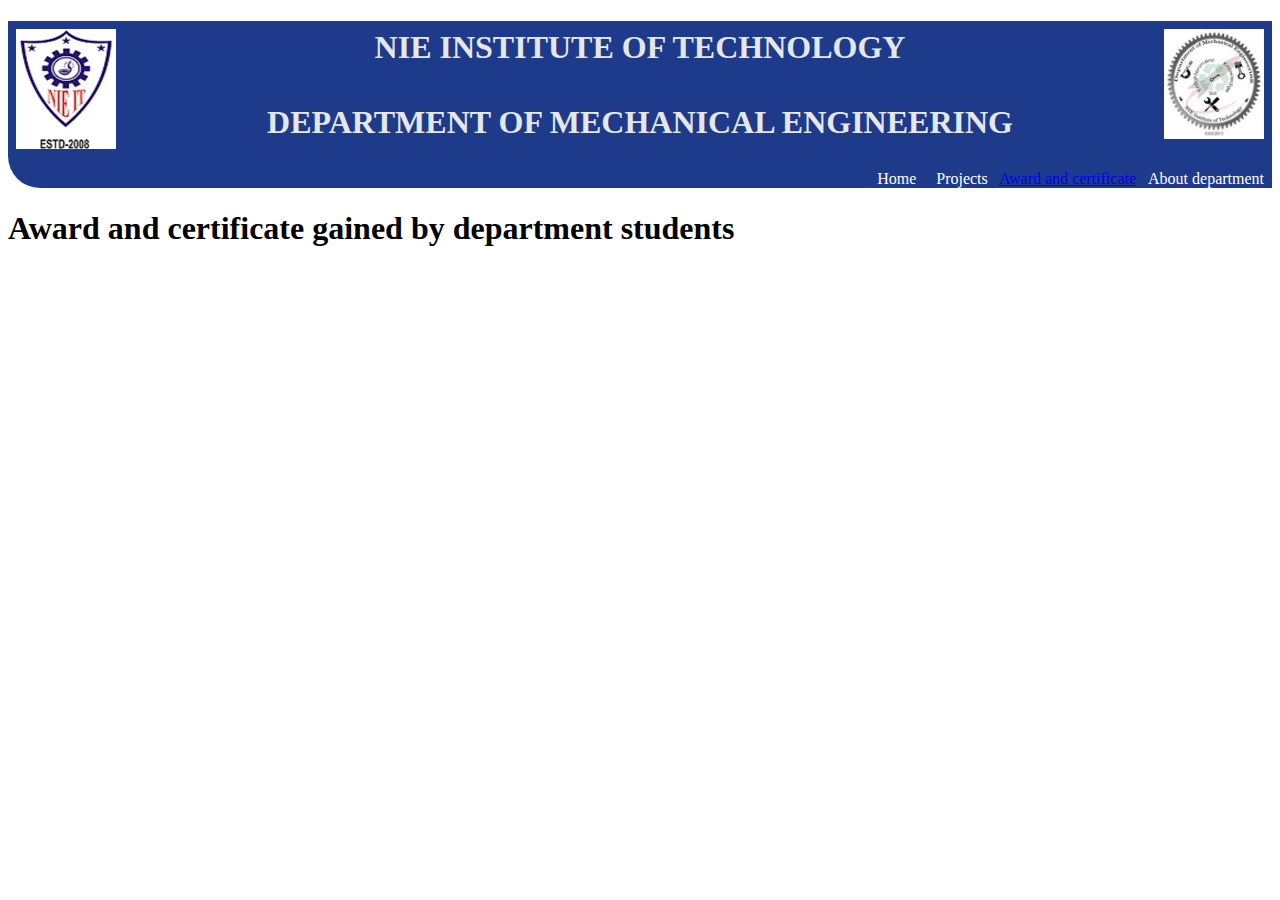
<file: practice/nieit/Award and certificate.html>
<!DOCTYPE html>
<html lang="en">
<head>
    <meta charset="UTF-8">
    <meta http-equiv="X-UA-Compatible" content="IE=edge">
    <meta name="viewport" content="width=device-width, initial-scale=1.0">
    <title>Award and certificate</title>
    <link href="style.css" rel="stylesheet"/>
</head>
<body>
    <nav class="navigation">
        <image  style="float: left; margin: 0px 15px 15px 0px;" src="clg.jpg" width="100"  class="image1"  />
    <img style="float: right; margin: 0px 0px 15px 15px;" src="Dept.jpg" width="100" class="image2"  />
        <h1 class="navigation-txt">NIE INSTITUTE OF TECHNOLOGY</h1>
        <h1 class="navigation-txt">DEPARTMENT OF MECHANICAL ENGINEERING</h1>
        
        <ul class="list-non-bullet">
            <li class="list-item-inline"><a  class="link " href="practice.html">Home</a></li>
   <li class="list-item-inline"> <a  class="link " href="Projects.html">Projects</a></li>
    <a  class="link-active " href="Award and certificate.html">Award and certificate</a>
   <li class="list-item-inline"> <a  class="link" href="About Depatment.html">About department</a></li>
        </ul>
    </nav>
    <h1>Award and certificate gained by department students</h1>
</body>
</html>
</file>
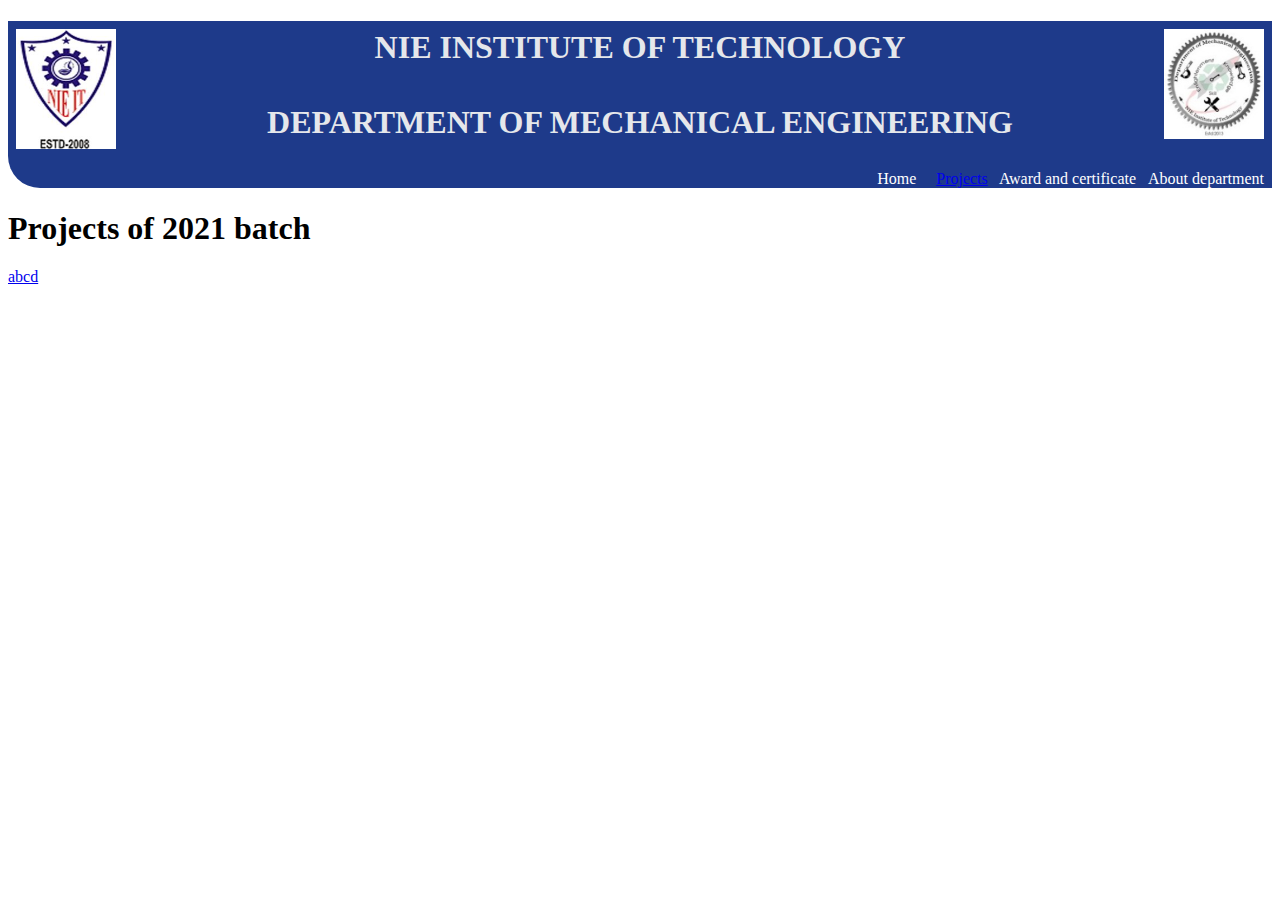
<file: practice/nieit/Projects.html>
<!DOCTYPE html>
<html lang="en">
<head>
    <meta charset="UTF-8">
    <meta http-equiv="X-UA-Compatible" content="IE=edge">
    <meta name="viewport" content="width=device-width, initial-scale=1.0">
    <title>Projects</title>
    <link href="style.css" rel="stylesheet"/>
</head>
<body>
    <nav class="navigation">
        <image  style="float: left; margin: 0px 15px 15px 0px;" src="clg.jpg" width="100"  class="image1"  />
    <img style="float: right; margin: 0px 0px 15px 15px;" src="Dept.jpg" width="100" class="image2"  />
        <h1 class="navigation-txt">NIE INSTITUTE OF TECHNOLOGY</h1>
        <h1 class="navigation-txt">DEPARTMENT OF MECHANICAL ENGINEERING</h1>
        
        <ul class="list-non-bullet">
            <li class="list-item-inline"><a  class="link " href="practice.html">Home</a></li>
   <li class="list-item-inline"> <a  class="link-active " href="Projects.html">Projects</a></li>
    <a  class="link " href="Award and certificate.html">Award and certificate</a>
   <li class="list-item-inline"> <a  class="link" href="About Depatment.html">About department</a></li>
        </ul>
    </nav>
    <h1>Projects of 2021 batch</h1>
    <a href= "E:\clg\python clg\1.pdf" download>abcd</a>
</body>
</html>
</file>
<file: practice/nieit/style.css>
body{
   
    @import url('https://fonts.googleapis.com/css2?family=Nunito:ital,wght@1,300&family=Roboto&family=Roboto+Condensed:ital@1&family=Shadows+Into+Light&display=swap');
    font-family: 'Nunito', sans-serif;
font-family: 'Roboto', sans-serif;
font-family: 'Roboto Condensed', sans-serif;
font-family: 'Shadows Into Light', cursive;
}
.image1{
    max-height: 120px;
    padding-left: 0.5rem;
    padding-top: 0.5rem;
   
    
   
}
.image2{
   max-height:250px;
    padding-right:0.5rem;
    padding-top: 0.5rem;
    
}
/* .image-inline{
    image-orientation:block;
} */
/* .primary-link{
    background-color:yellow;
    border-radius: 0.5rem;
    color:brown;
    align-self: center;
    
} */
.navigation{
    max-height:650px;
    background-color: #1E3A8A;
    color:#E5E7EB;
    border-bottom-left-radius: 2rem;
    text-align: right;
}
.navigation-txt{
    text-align: center;
    padding: 0.5rem;
   
}
.link{
    text-decoration: none;
    padding: 1rem,1rem;
    text-align: center;
    color:white;
}
.list-non-bullet{
    list-style: none;
}
.list-item-inline{
    display: inline;
    padding: 0rem 0.5rem;
}
/* .div-history{
    display: block;
} */
.img-history{
   
    padding-bottom: 1rem;
    max-height: 400px;
}
.img-vision{
    padding-right: 35rem;
    align-self: center;
}
.footer{
    padding: 2rem 1rem;
   
    border-radius: 1.5rem;
    background:paleturquoise;
    border-top: 2rem;
    text-align: center;
}
.footer .footer-header{
    
    color:#1E3A8A ;
    font-weight: bold;
    font-size: large;
    
    
}
.mission-txt{
    text-align: right;
    color: #1E3A8A ;
    padding-left:25rem;
    padding-right: 45rem;
}
.mission-list{
    padding: auto;
    list-style: circle;
}
.txt-pad{
    padding: 1rem;
}
.txt-vision{
    padding: 1rem;
    color:#1E3A8A ;
}
.heaimg{
    background-position: center;
    background-size: cover;
    position: relative;
    overflow: hidden;
}
.img-head-centre{
    position: absolute;
    top:35%;
    left:45%;
    transform: translate(-50%,-50%);
    color: white;
    font-weight: bolder;

}
.about-header{
    color:#1E3A8A;
    text-align:left;
    padding: 1rem;

}
.about-body{
    padding: 1rem;
    
    font-weight:750;
}
.dept-vision{
    text-align: left;
    color:#1E3A8A;
    padding: 1rem;
}
.dept-vision-body{

    font-weight:normal;
    text-align: left;
    padding-right: 60%;
    padding-left: 1rem;
}

.dept-mission-body{
   font-variant: small-caps;
}

.peo-pso{
    padding: 1rem;
    color:#1E3A8A ;
}
</file>
